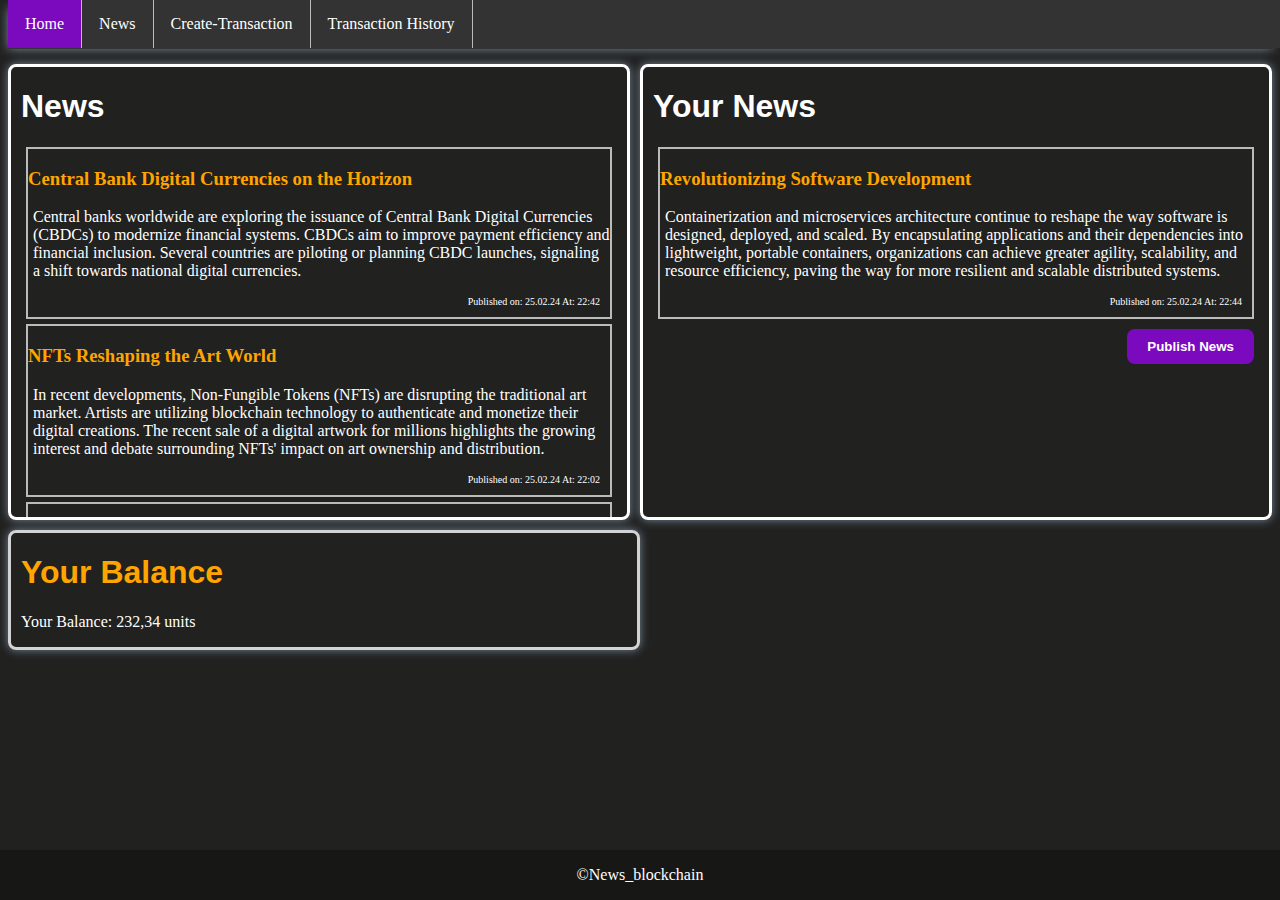
<file: News_Blockchain/Frontend/index.html>
<!DOCTYPE html>
<html>

<head>
    <link rel="stylesheet" href="Style.css">
    <script src="script.js" defer></script>
</head>

<body>
    <nav class="navbar">
        <ul>
            <li style="float:left"><a class="active" href="index.html">Home</a></li>
            <li><a href="News.html">News</a></li>
            <li><a href="TransactionForm.html">Create-Transaction</a></li>
            <li><a href="Transactions.html">Transaction History</a></li>
        </ul>
    </nav>
    <div class="container1">
        <div class="news-container" id="news-container">
            <h1>News</h1>
            <div class="news" id="news">
                <h3>Central Bank Digital Currencies on the Horizon</h3>
                <div class="news-text" id="news-text">
                    <p>Central banks worldwide are exploring the issuance of Central Bank Digital Currencies (CBDCs) to
                        modernize financial systems. CBDCs aim to improve payment efficiency and financial inclusion.
                        Several countries are piloting or planning CBDC launches, signaling a shift towards national
                        digital currencies.</p>
                </div>
                <div class="date" id="date">
                    <p>Published on: 25.02.24 At: 22:42</p>
                </div>
            </div>
            <div class="news" id="news">
                <h3>NFTs Reshaping the Art World</h3>
                <div class="news-text" id="news-text">
                    <p>In recent developments, Non-Fungible Tokens (NFTs) are disrupting the traditional art market.
                        Artists are utilizing blockchain technology to authenticate and monetize their digital
                        creations. The recent sale of a digital artwork for millions highlights the growing interest and
                        debate surrounding NFTs' impact on art ownership and distribution.</p>
                </div>
                <div class="date" id="date">
                    <p>Published on: 25.02.24 At: 22:02</p>
                </div>
            </div>
            <div class="news" id="news">
                <h3>Influence of Social Media on Music Marketing</h3>
                <div class="news-text" id="news-text">
                    <p>Social media platforms play a crucial role in music marketing, enabling artists to engage with
                        fans, promote new releases, and build their personal brands. Platforms like TikTok have emerged
                        as powerful tools for virality, with songs often gaining popularity through user-generated
                        content and challenges.</p>
                </div>
                <div class="date" id="date">
                    <p>Published on: 13.02.24 At: 13:00</p>
                </div>
            </div>
        </div>

        <div class="your-news-container" id="your-news-container">
            <h1>Your News</h1>
            <div class="your-news" id="your-news">
                <h3>Revolutionizing Software Development</h3>
                <div class="news-text" id="news-text">
                    <p>Containerization and microservices architecture continue to reshape the way software is designed,
                        deployed, and scaled. By encapsulating applications and their dependencies into lightweight,
                        portable containers, organizations can achieve greater agility, scalability, and resource
                        efficiency, paving the way for more resilient and scalable distributed systems.</p>
                </div>
                <div class="date" id="date">
                    <p>Published on: 25.02.24 At: 22:44</p>
                </div>
            </div>
            <div class="button" id="publish-news-button">
                <a href="TransactionForm.html"><button type="button">Publish News</button></a>
            </div>
        </div>

        <div class="your-balance" id="your-balance">
            <h1>Your Balance</h1>
            <div class="balance" id="balance">
                <p>Your Balance: 232,34 units</p>
            </div>

        </div>
    </div>
</body>
<footer>
    <div class="footer">
        <p>©News_blockchain</p>
    </div>
</footer>

</html>
</file>
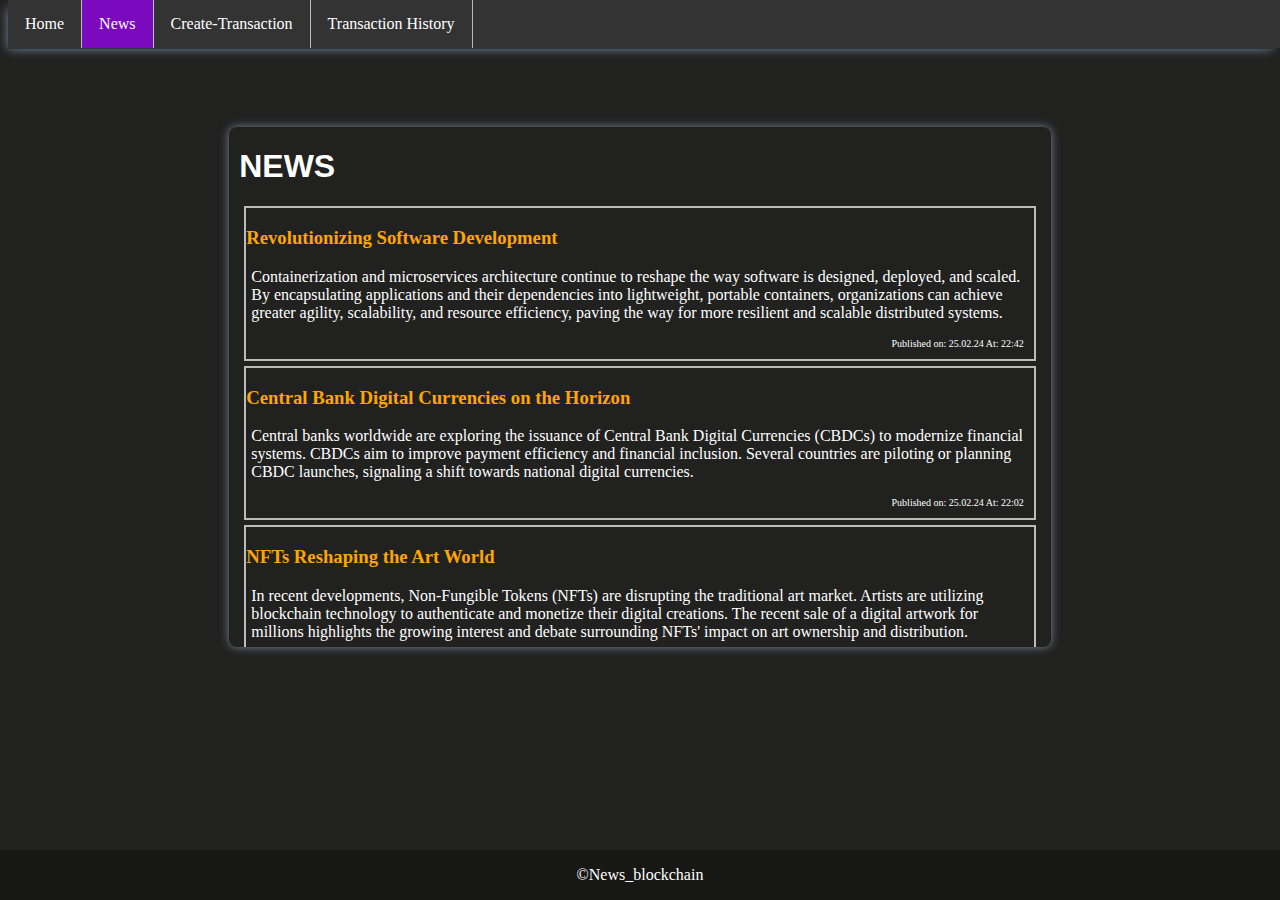
<file: News_Blockchain/Frontend/News.html>
<!DOCTYPE html>
<html>

<head>
    <link rel="stylesheet" href="Style.css">
</head>

<body>
    <nav class="navbar">
        <ul>
            <li><a href="index.html">Home</a></li>
            <li><a class="active" href="News.html">News</a></li>
            <li><a href="TransactionForm.html">Create-Transaction</a></li>
            <li><a href="Transactions.html">Transaction History</a></li>
        </ul>
    </nav>
    <div class="container2">
        <div class="news-container2" id="news-container">
            <h1>NEWS</h1>
            <div class="your-news" id="your-news">
                <h3>Revolutionizing Software Development</h3>
                <div class="news-text" id="news-text">
                    <p>Containerization and microservices architecture continue to reshape the way software is designed,
                        deployed, and scaled. By encapsulating applications and their dependencies into lightweight,
                        portable containers, organizations can achieve greater agility, scalability, and resource
                        efficiency, paving the way for more resilient and scalable distributed systems.</p>
                </div>
                <div class="date" id="date">
                    <p>Published on: 25.02.24 At: 22:42</p>
                </div>
            </div>
            <div class="news" id="news"><h3>Central Bank Digital Currencies on the Horizon</h3>
                <div class="news-text" id="news-text"><p>Central banks worldwide are exploring the issuance of Central Bank Digital Currencies (CBDCs) to modernize financial systems. CBDCs aim to improve payment efficiency and financial inclusion. Several countries are piloting or planning CBDC launches, signaling a shift towards national digital currencies.</p></div>
                <div class="date" id="date"><p>Published on: 25.02.24 At: 22:02</p></div>
            </div>
            <div class="news" id="news"><h3>NFTs Reshaping the Art World</h3>
                <div class="news-text" id="news-text"><p>In recent developments, Non-Fungible Tokens (NFTs) are disrupting the traditional art market. Artists are utilizing blockchain technology to authenticate and monetize their digital creations. The recent sale of a digital artwork for millions highlights the growing interest and debate surrounding NFTs' impact on art ownership and distribution.</p></div>
                <div class="date" id="date"><p>Published on: 25.02.24 At: 20:23</p></div>
            </div>
            <div class="news" id="news"><h3>Influence of Social Media on Music Marketing</h3>
                <div class="news-text" id="news-text"><p>Social media platforms play a crucial role in music marketing, enabling artists to engage with fans, promote new releases, and build their personal brands. Platforms like TikTok have emerged as powerful tools for virality, with songs often gaining popularity through user-generated content and challenges.</p></div>
                <div class="date" id="date"><p>Published on: 12.02.24 At: 13:00</p></div>
            </div>
        </div>
    </div>
</body>
<footer>
    <div class="footer">
        <p>©News_blockchain</p> 
    </div>  
</html>
</file>
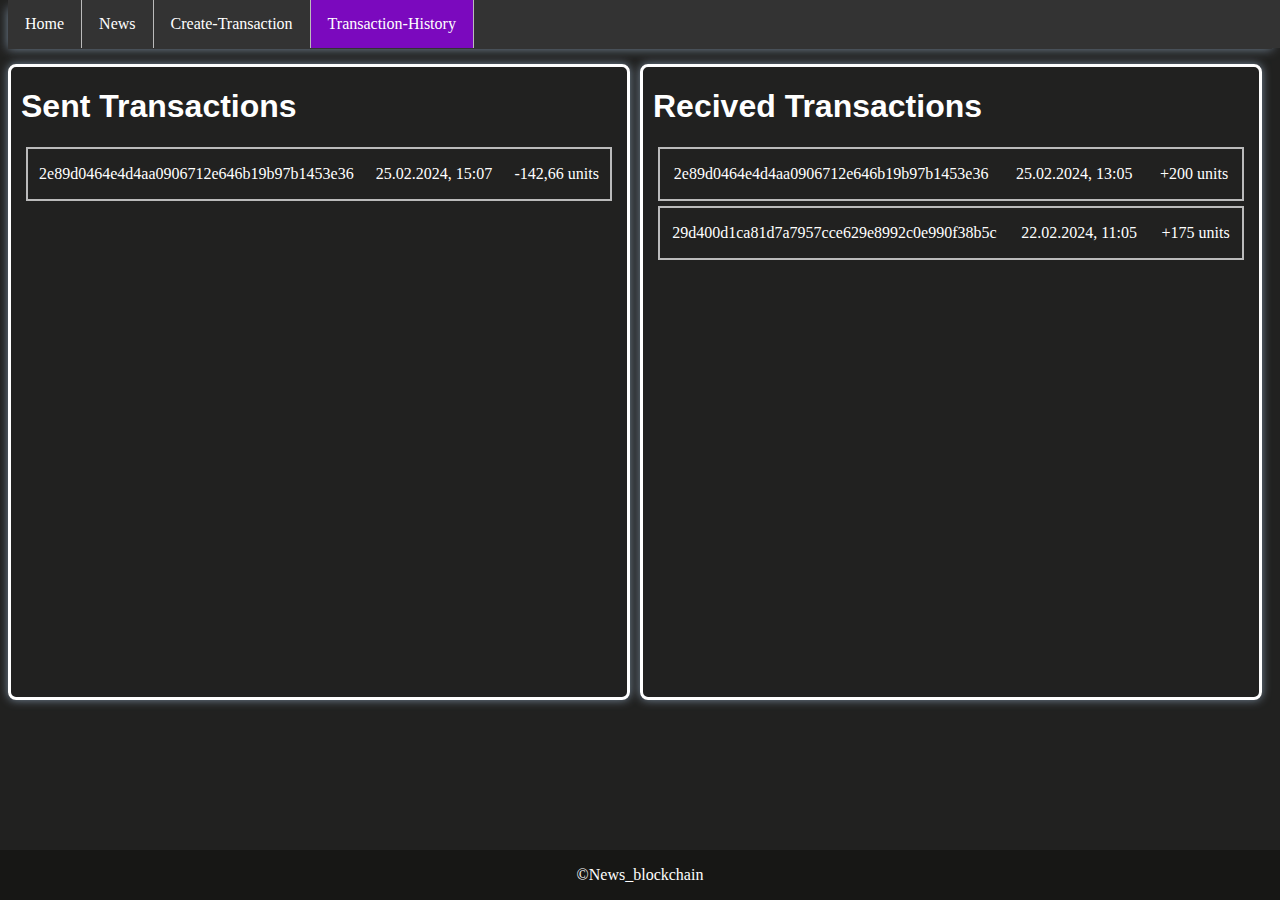
<file: News_Blockchain/Frontend/Transactions.html>
<!DOCTYPE html>
<html>

<head>
    <link rel="stylesheet" href="Style.css">
    <script src="script.js" defer></script>
</head>

<body>
    <nav class="navbar">
        <ul>
            <li><a href="index.html">Home</a></li>            
            <li><a href="News.html">News</a></li>
            <li><a href="TransactionForm.html">Create-Transaction</a></li>
            <li style="float:left"><a class="active" href="Transactions.html">Transaction-History</a></li>
        </ul>
    </nav>
    <div class="container-tx">
        <div class="transactions-container" id="transactions-container">
            <h1>Sent Transactions</h1>
            <div class="transaction-address" id="transaction-address"><p>2e89d0464e4d4aa0906712e646b19b97b1453e36</p>
                <div class="date-tx" id="date-tx"><p>25.02.2024, 15:07</p></div>
                <div calss="value-out" id="value-out"><p>-142,66 units</p></div>
            </div>
        </div>

        <div class="sent-tx-container" id ="sent-tx-container">
            <h1>Recived Transactions</h1>
            <div class="transaction-address" id="transaction-address"><p>2e89d0464e4d4aa0906712e646b19b97b1453e36</p>
                <div class="date-tx" id="date-tx"><p>25.02.2024, 13:05</p></div>
                <div calss="value-in" id="value-in"><p>+200 units</p></div>
            </div>
            <div class="transaction-address" id="transaction-address"><p>29d400d1ca81d7a7957cce629e8992c0e990f38b5c</p>
                <div class="date-tx" id="date-tx"><p>22.02.2024, 11:05</p></div>
                <div calss="value-in" id="value-in"><p>+175 units</p></div>
            </div>
        </div>
    </div>
</body>
<footer>
    <div class="footer">
        <p>©News_blockchain</p> 
    </div>  
</html>
</file>
<file: News_Blockchain/Frontend/Style.css>
/* index */
body {
    background-color: #212120;
}

.navbar {
    background-color: #333;
    overflow: hidden;
    padding-bottom: 41px;
    box-shadow: 0 0 10px lightslategray;
}

.navbar ul {
    list-style-type: none;
    margin: 0;
    padding: 0;
    background-color: #333;
    overflow: hidden;
    position: fixed;
    top: 0;
    width: 100%;

}

.navbar li {
    float: left;
    border-right: 1px solid #bbb;
}

.navbar li a {
    display: block;
    color: white;
    text-align: center;
    padding: 15px 17px;
    text-decoration: none;
}

li a:hover {
    background-color: #111;
}

.active {
    background-color: rgb(123, 9, 190);
}

.container1 {
    padding-top: 15px;
    display: grid;
    grid-template-columns: 1fr 1fr;
}

.news-container {
    height: 50vh;
    max-height: 820px;
    overflow: auto;
    border-style: solid;
    border-radius: 8px;
    margin-right: 10px;
    box-shadow: 0 0 10px lightslategray;
    color: white;
}

.your-news-container {
    border-style: solid;
    border-radius: 8px;
    box-shadow: 0 0 10px lightslategray;
    color: white;
    overflow: auto;
    max-height: 820px;
    height: 50vh;
}

.your-balance {
    border-style: solid;
    border-color: lightgrey;
    border-radius: 8px;
    margin-top: 10px;
    box-shadow: 0 0 10px lightslategray;
    color: orange;
}

h1 {
    padding-left: 10px;
    font-family: 'Segoe UI', Tahoma, Geneva, Verdana, sans-serif;
}

.news {
    text-align: center;
    border: 2px solid #bbb;
    margin: 5px;
    margin-left: 15px;
    margin-right: 15px;
}

.your-news {
    text-align: center;
    border: 2px solid #bbb;
    margin: 5px;
    margin-left: 15px;
    margin-right: 15px;
}

.balance {
    color: white;
    margin-left: 10px;
}

#publish-news-button button {
    background-color: rgb(123, 9, 190);
    color: white;
    font-weight: bold;
    border-radius: 8px;
    padding: 10px 20px;
    border: none;
    cursor: pointer;
    float: right;
}

.button {
    margin-right: 15px;
    margin-top: 10px;
}

.footer {
    position: fixed;
    left: 0;
    bottom: 0;
    width: 100%;
    background-color: #171715;
    color: white;
    text-align: center;
}


/* TransactionForm */
.container4 {
    display: flex;
    justify-content: center;
    align-items: center;
    height: 70vh;
}

.container4 form {
    width: 40%;
    margin: 0 auto;
    padding: 20px;
    border: 1px solid #ccc;
    border-radius: 8px;
    background-color: #171715;
    color: white;
    font-weight: bold;
    margin-top: 45px;
}

.container4 form .form-group {
    margin-bottom: 20px;
}

.container4 form label {
    display: block;
    margin-bottom: 5px;
    color: white;
}

.container4 form input[type="text"],
.container4 form input[type="number"],
.container4 form textarea,
.container4 form input[type="range"],
.container4 form select {
    width: 100%;
    padding: 10px;
    border: 1px solid #ccc;
    border-radius: 5px;
    box-sizing: border-box;
    background-color: white;
    color: midnightblue;
}

.container4 form input[type="range"] {
    margin-top: 5px;
}

.container4 form button[type="submit"] {
    background-color: purple;
    color: white;
    padding: 10px 20px;
    border: none;
    border-radius: 5px;
    cursor: pointer;
}

.container4 form button[type="submit"]:hover {
    background-color: purple;
}


/* News */
.container2 {
    display: flex;
    justify-content: center;
    align-items: center;
    height: 70vh;
}

.news-container2 {
    width: 65%;
    box-shadow: 0 0 10px lightslategray;
    color: white;
    border-radius: 8px;
    overflow: auto;
    max-height: 820px;
    height: 520px;
    margin-top: 45px;
}

.date {
    text-align: right;
    font-size: x-small;
    margin-right: 10px;
}

.news-text {
    text-align: left;
    margin-left: 5px;
}


/* Pending-Transactions */
.container3 {
    margin-top: 45px;
    display: grid;
    grid-template-columns: auto auto;
    height: 520px
}

.pending-transactions-container {

    overflow: auto;
    border-style: solid;
    border-radius: 8px;
    margin-right: 10px;
    box-shadow: 0 0 10px lightslategray;
    color: white;
}

.your-transactions-container {
    border-style: solid;
    border-radius: 8px;
    box-shadow: 0 0 10px lightslategray;
    color: white;
}

/* Transactions */
.transactions-container {
    overflow: auto;
    border-style: solid;
    border-radius: 8px;
    margin-right: 10px;
    box-shadow: 0 0 10px lightslategray;
    color: white;
    height: 70vh;
}

.sent-tx-container {
    overflow: auto;
    border-style: solid;
    border-radius: 8px;
    margin-right: 10px;
    box-shadow: 0 0 10px lightslategray;
    color: white;
    height: 70vh;
}

.transactions-title {
    text-align: center;
    border: 2px solid #bbb;
    margin: 5px;
    margin-left: 15px;
    margin-right: 15px;
}

h3 {
    color: orange;
    text-align: left;
}

.transaction-address {
    text-align: center;
    border: 2px solid #bbb;
    margin: 5px;
    margin-left: 15px;
    margin-right: 15px;
    display: grid;
    grid-template-columns: auto auto auto;
}


.container-tx {
    padding-top: 15px;
    display: grid;
    grid-template-columns: 1fr 1fr;
}
</file>
